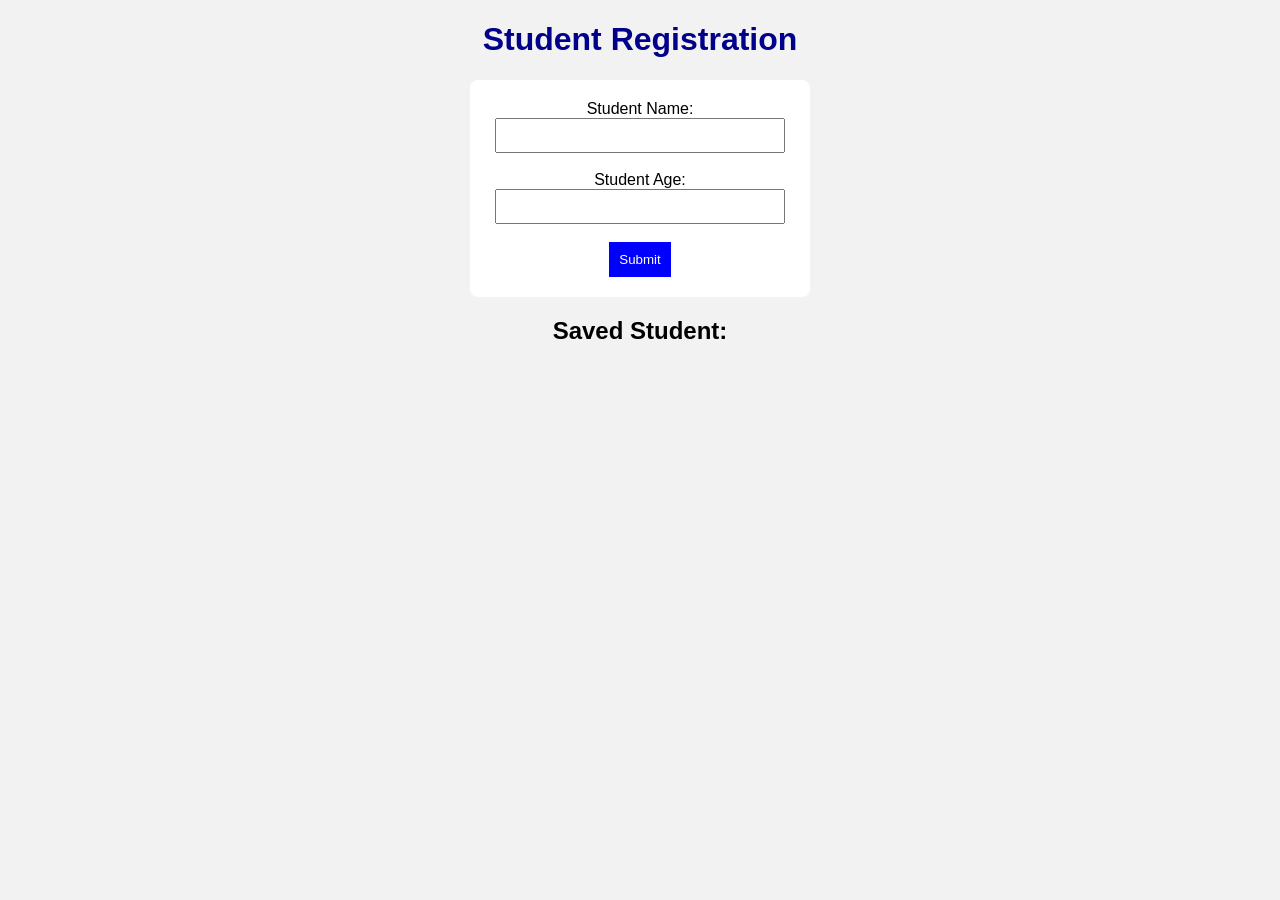
<file: index.html>
<!DOCTYPE html>
<html>

<head>
    <title>Student Portal</title>
    <link rel="stylesheet" href="style.css">
</head>

<body>

    <h1>Student Registration</h1>

    <form onsubmit="handleSubmit(event)">

        <label>Student Name:</label>
        <br>
        <input type="text" id="name">
        <br><br>

        <label>Student Age:</label>
        <br>
        <input type="number" id="age">
        <br><br>

        <button type="submit">Submit</button>

    </form>

    <h2>Saved Student:</h2>
    <p id="output"></p>

    <script src="script.js"></script>

</body>

</html>
</file>
<file: style.css>
body {
    font-family: Arial;
    background-color: #f2f2f2;
    text-align: center;
}

h1 {
    color: darkblue;
}

form {
    background-color: white;
    padding: 20px;
    width: 300px;
    margin: auto;
    border-radius: 8px;
}

input {
    width: 90%;
    padding: 8px;
}

button {
    padding: 10px;
    background-color: blue;
    color: white;
    border: none;
    cursor: pointer;
}

#output {
    margin-top: 20px;
    font-weight: bold;
}
</file>
